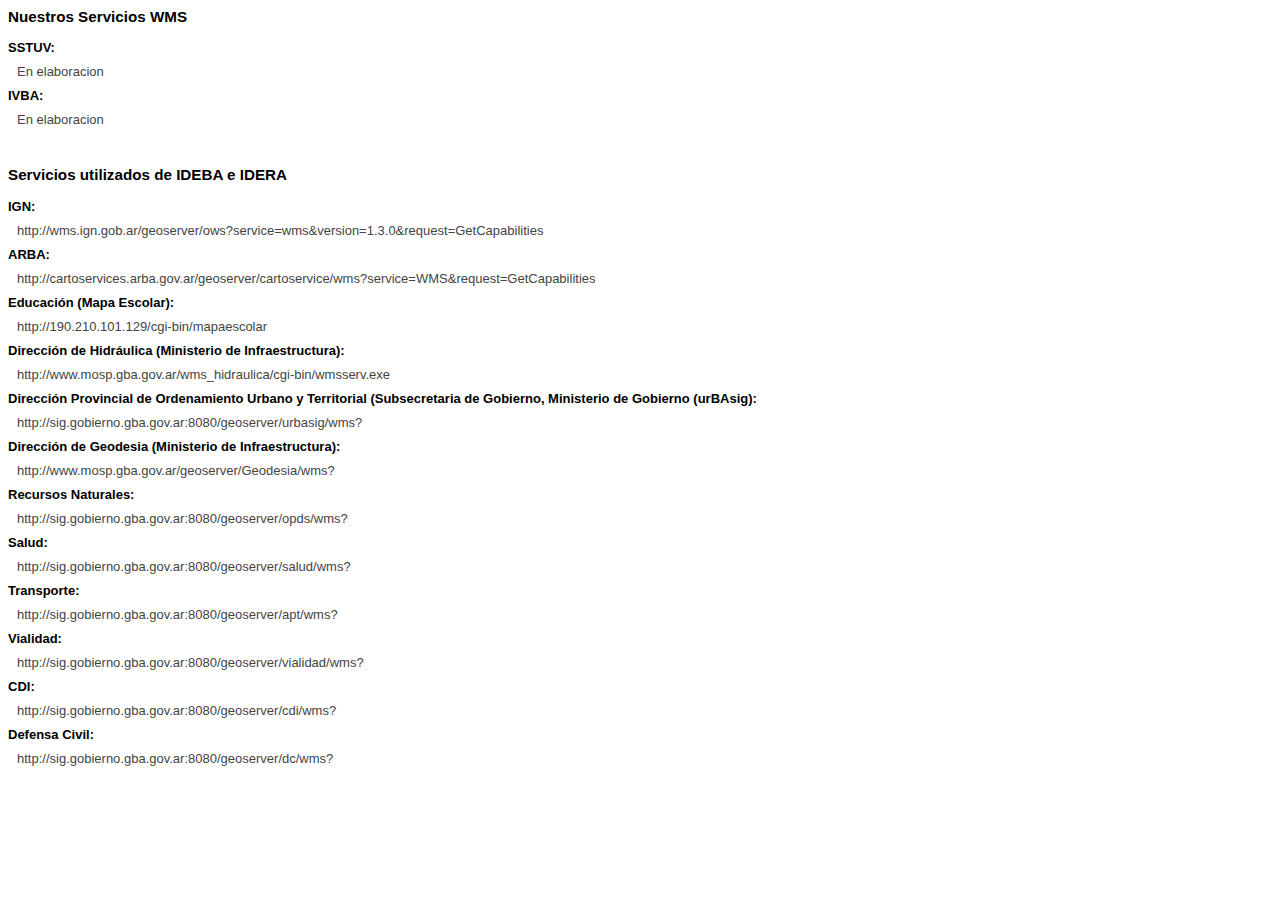
<file: views/wms.html>
<html>
    <head>
        <meta http-equiv="content-type" content="text/html; charset=UTF-8">
        <link rel="stylesheet" type="text/css" href="../theme/style.css">
    </head>
    <body>
		<h3>Nuestros Servicios WMS</h3>        
        
	<b>SSTUV:</b>
        <p>En elaboracion</p>

        <b>IVBA:</b>
        <p>En elaboracion</p>
<br />
      	<h3>Servicios utilizados de IDEBA e IDERA</h3>        
        <b>IGN:</b>
        <p>http://wms.ign.gob.ar/geoserver/ows?service=wms&version=1.3.0&request=GetCapabilities</p>
        
        <b>ARBA:</b>
        <p>http://cartoservices.arba.gov.ar/geoserver/cartoservice/wms?service=WMS&request=GetCapabilities</p>
        
        <b>Educación (Mapa Escolar):</b>
        <p>http://190.210.101.129/cgi-bin/mapaescolar</p>
        
        <b>Dirección de Hidráulica (Ministerio de Infraestructura):</b>
        <p>http://www.mosp.gba.gov.ar/wms_hidraulica/cgi-bin/wmsserv.exe</p>
        
        <b>Dirección Provincial de Ordenamiento Urbano y Territorial (Subsecretaria de Gobierno, Ministerio de Gobierno (urBAsig):</b><br>
        <p>http://sig.gobierno.gba.gov.ar:8080/geoserver/urbasig/wms?</p>
        
        <b>Dirección de Geodesia (Ministerio de Infraestructura):</b>
        <p>http://www.mosp.gba.gov.ar/geoserver/Geodesia/wms?</p>
        
        <b> Recursos Naturales:</b>
        <p>http://sig.gobierno.gba.gov.ar:8080/geoserver/opds/wms?</p>
        
        <b>Salud:</b>
        <p>http://sig.gobierno.gba.gov.ar:8080/geoserver/salud/wms?</p>
        
        <b>Transporte:</b>
        <p>http://sig.gobierno.gba.gov.ar:8080/geoserver/apt/wms?</p>
        
        <b>Vialidad:</b>
        <p>http://sig.gobierno.gba.gov.ar:8080/geoserver/vialidad/wms?</p>
        
        <b>CDI:</b>
        <p>http://sig.gobierno.gba.gov.ar:8080/geoserver/cdi/wms?</p>
        
        <b>Defensa Civil:</b>
        <p>http://sig.gobierno.gba.gov.ar:8080/geoserver/dc/wms?</p>
        
    </body>
</html>
</file>
<file: theme/style.css>
body {
  font-family: helvetica,tahoma,verdana,sans-serif;
  font-size: 13px;
  background-color: white !important;
}

iframe {
  width: 100%;
  height: 100%;
  border: none;
}

#position {
  font-family: helvetica,tahoma,verdana,sans-serif;
  font-size: 11px;
}

#position label {
  padding: 5px;
}

.olMapViewport {
  background-color: #fff;
}

.olcontroloverviewmapelement {
  background-color: #94D0D2;
  padding: 0px;
}

.gxp-icon-permalink {
  background-image: url(./gxp/img/silk/link.png);
}

p{
    color: #444;
    margin: 0;
    padding: 9px;
}

.listasoftlib{
    list-style: none;
}

.listasoftlib li{    
    padding: 5px;
}
</file>
